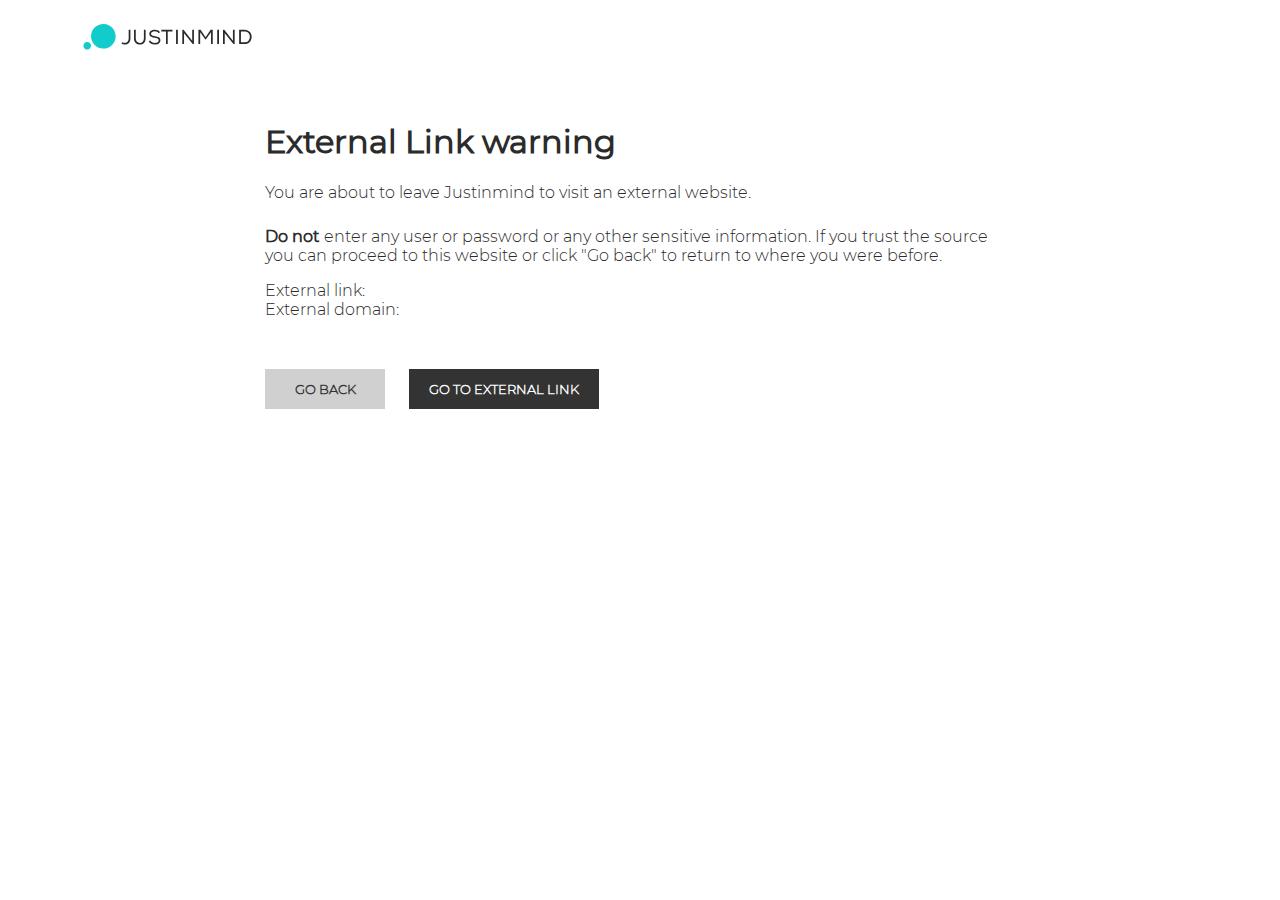
<file: App design prototype/resources/jim/html/external.html>
<!DOCTYPE html PUBLIC "-//W3C//DTD XHTML 1.1//EN" "http://www.w3.org/TR/xhtml11/DTD/xhtml11.dtd">
<html>
  <head>
    <meta http-equiv="content-type" content="text/html; charset=utf-8" />
    <title>External Link warning</title>
    <style type="text/css">
      body { background-color: #ffffff; font-family: 'JIM-Sans-Light'; }
      
      .button {
	    background-color: #333333;
	    color: #ffffff;
	    display: inline-block;
	    font-size: 13px;
	    height: 40px;
	    line-height: 40px;
	    margin-right: 20px;
	    min-width: 80px;
	    padding: 0 20px;
	    text-align: center;
	    text-decoration: none;
	    font-weight:600;
	    cursor: pointer;
	  }
	  .button.light {
	  	background-color: #D0D0D0;
	  	color: #333333;
	  }
	  
	  .button:hover {
		opacity: 0.75;
	    filter: alpha(opacity=75); /* For IE8 and earlier */
	    -webkit-font-smoothing: antialiased;
	  }
      #logo {
    	height: 78px;
    	line-height: 78px;
    	position: relative;
		padding: 0px;
		margin: 23px 0 0 75px;
      }

	  #logo img {
	  	width: 170px;
		height: 27px;
    	max-height: 60px;
    	max-width: 250px;
    	vertical-align: top;
	  }
	  
	  h1 {
	  	font-family: 'JIM-Sans-Regular';
	  	color: #2B2B2B;
	  }
	  
	  p, div {
	  	color: #2B2B2B;
	  }
	  
	  .bold {
	  	display: contents;
		font-weight: bold;
		font-family: 'JIM-Sans-Regular';
	  }
	  
	  #link, #domain {
	  	display: contents;
	  }
	  
	  #externalLinkBox {
	  	margin: 0 auto;
	  	max-width: 750px;
	  }
	  
	  @font-face {
		font-family: 'JIM-Sans-Regular';
		src: url('../css/fonts/Montserrat-Regular.ttf') format('truetype');
	  }
	  
	  @font-face {
		font-family: 'JIM-Sans-Light';
		src: url('../css/fonts/Montserrat-Light.ttf') format('truetype');
	  }

    </style>
  </head>
  <body>
    <div id="editButtonPage">
	    <div id="logo"><img src="../images/logos/justinmind-logo-top.svg"/></div>

		<div id="externalLinkBox">
			<h1>External Link warning</h1>
		    <p class="h2" style="margin-bottom: 25px;">You are about to leave Justinmind to visit an external website.</p>
		    <p class="h2" style="margin-bottom: 25px;" ><div class="bold">Do not</div> enter any user or password or any other sensitive information. If you trust the source<br>you can proceed to this website or click "Go back" to return to where you were before.</p>
		    <div class="h2">External link: <div id="link"></div></div>
		    <div class="h2" style="margin-bottom: 50px;">External domain: <b><div id="domain" class="bold"></div></b></div>

		    <div id="backButton" class="button light">GO BACK</div>
		    <div id="goButton" class="button">GO TO EXTERNAL LINK</div>
	   </div>
    </div>
  </body>
  
  
  <script type="text/javascript">
  
  	var isTab, url;
  
  	window.onload = function() {
  		var searchParams = new URLSearchParams(window.location.search);
		url = searchParams.get('url');
		isTab = searchParams.get('tab');
		
		document.getElementById("link").innerHTML = url;
		document.getElementById("domain").innerHTML = getDomain(url, true);
	};
  
	document.getElementById("backButton").addEventListener("click", function() { window.history.back(); });
	document.getElementById("goButton").addEventListener("click", function() { 
		if(isTab === "false") {
			window.location.replace(url);
		}
		else {
			popup = window.open(url, "_blank");
            popup.focus();
		}
	});
	
	function getDomain(url, subdomain) {
    	subdomain = subdomain || false;
		url = url.replace(/(https?:\/\/)?(www.)?/i, '');

    	if (!subdomain) {
        	url = url.split('.');
        	url = url.slice(url.length - 2).join('.');
    	}

    	if (url.indexOf('/') !== -1) {
        	return url.split('/')[0];
    	}

    	return url;
	}
	
  </script>
  
</html>
</file>
